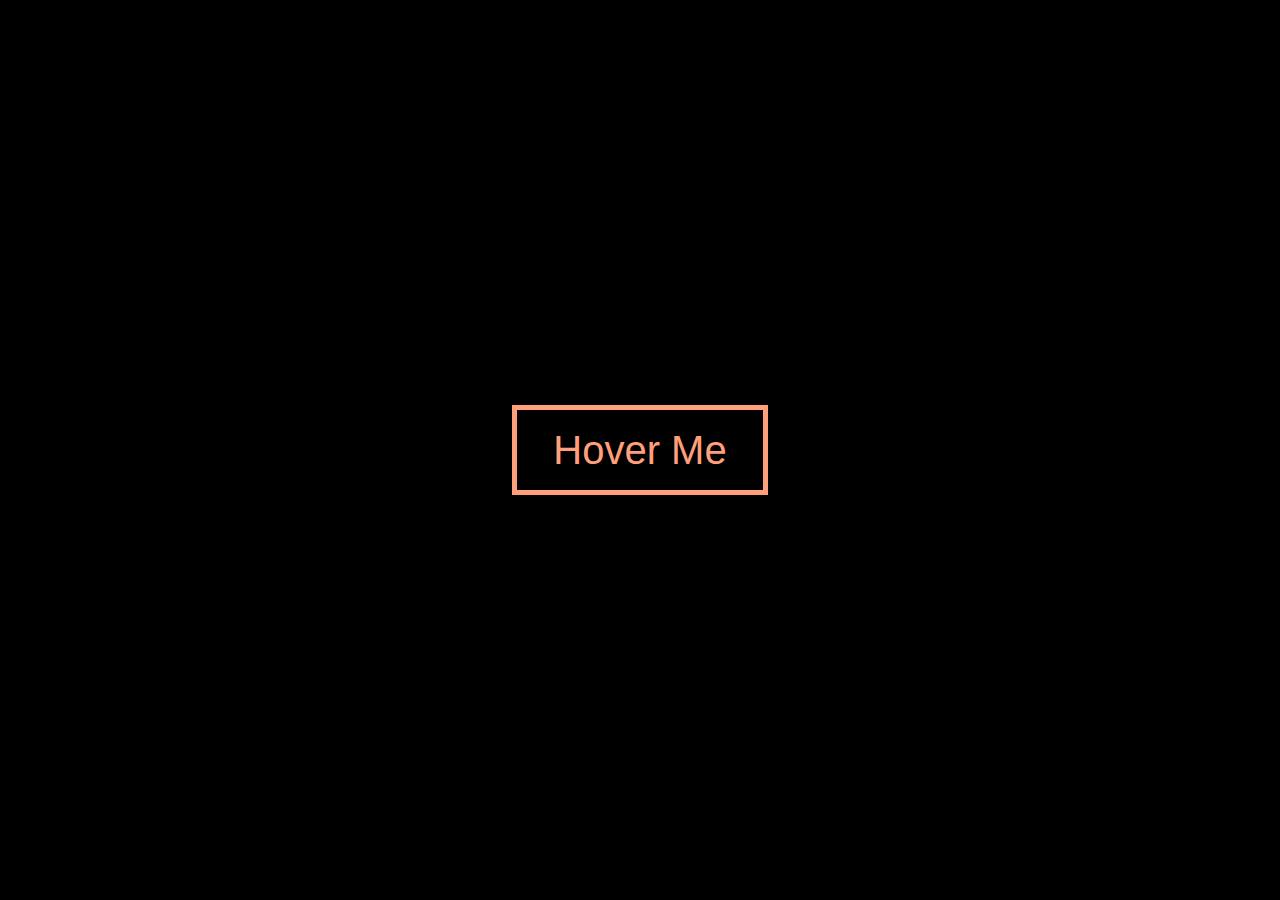
<file: hiver box/index.html>
<!DOCTYPE html>
<html lang="en">
<head>
    <meta charset="UTF-8">
    <meta http-equiv="X-UA-Compatible" content="IE=edge">
    <meta name="viewport" content="width=device-width, initial-scale=1.0">
    <title>Hover Box</title>
    <link rel="stylesheet" href="style.css">
</head>
<body>
    <div>
        <button class="btn">Hover Me</button>
    </div>
    
</body>
</html>
</file>
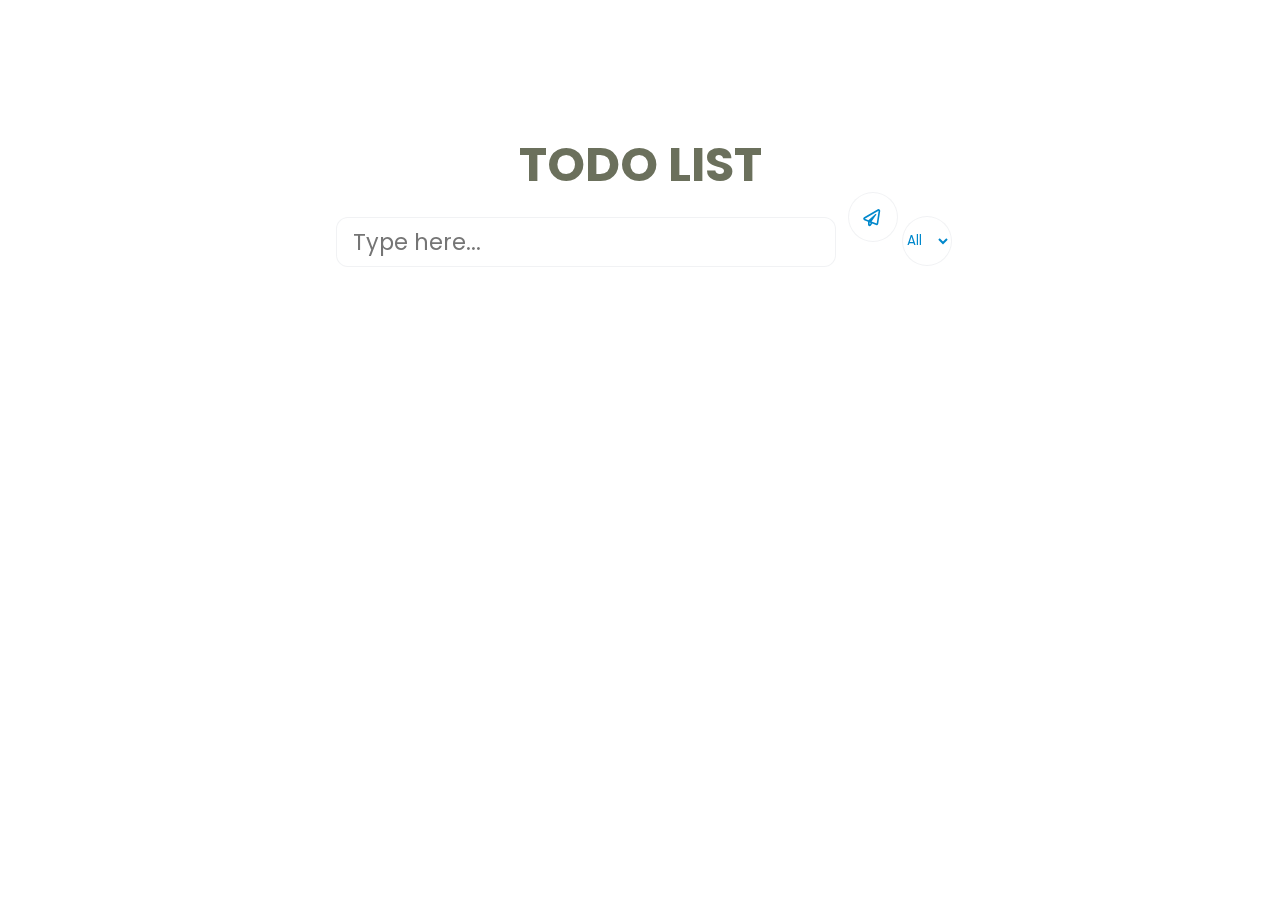
<file: todo app/index.html>
<!DOCTYPE html>
<html lang="en">
<head>
    <meta charset="UTF-8">
    <meta http-equiv="X-UA-Compatible" content="IE=edge">
    <meta name="viewport" content="width=device-width, initial-scale=1.0">
    <link rel="stylesheet" href="https://cdnjs.cloudflare.com/ajax/libs/font-awesome/5.15.4/css/all.min.css" integrity="sha512-1ycn6IcaQQ40/MKBW2W4Rhis/DbILU74C1vSrLJxCq57o941Ym01SwNsOMqvEBFlcgUa6xLiPY/NS5R+E6ztJQ==" crossorigin="anonymous" referrerpolicy="no-referrer" />
    <title>Document</title>
    <link rel="stylesheet" href="style.css">
</head>
<body>
        <div class="main">
              <h1>Todo List</h1>
            <div  id="input">
<input type="text" placeholder="Type here..." id="input_text" autocomplete="off" required>
<button type="button" id="btn"><i class="far fa-paper-plane"></i></button>
<select name="todos" class="filter-todo" id="btn1">
    <option value="all">All</option>
    <option value="completed">completed</option>
    <option value="remaining">remaining</option>
</select>
            </div>
            <div id="content">

            </div>
        </div>
    <script src="app.js"></script>
</body>
</html>
</file>
<file: hiver box/style.css>
*{
   padding:0;
   margin:0;
}
body{
   background-color: black;
   display:flex;
   justify-content:center;
   align-items:center;
   height :100vh;
   width :100vw;
}
.btn {
     height:10vh;
     width:20vw;
     border:5px solid lightsalmon;
     background:none;
     color:lightsalmon;
     font-size: 40px;
    
}
.btn:hover{
     transform: translateY(-10px);
     cursor:pointer;
     border:3px solid #F5FDB0;
     box-shadow: 0 10px 10px -8px #e0f521;
     transition:ease-out .2s;
     color:#ccc;
}
</file>
<file: todo app/style.css>
@import url('https://fonts.googleapis.com/css2?family=Poppins:ital,wght@0,300;0,500;1,100;1,200&display=swap');
*{
    margin: 0;
    padding: 0;
    box-sizing: border-box;
    font-family: 'Poppins', sans-serif;
}
body{
    width:100%;
    height:100vh;
    justify-content: center;
    display: flex;
    align-items: center;
    background-image: url('https://media.istockphoto.com/photos/abstract-business-modern-city-urban-futuristic-architecture-real-picture-id878650066?b=1&k=20&m=878650066&s=170667a&w=0&h=bQS-EjXbJkARefMRWT-22BsRQSxehsBKgWgzh3tFjGk=');
    background-position:center;
    background-size: cover;
}
.main{
    display: flex;
    justify-content: center;
    align-items: center;
    flex-direction:column;
}
.main h1{
    /* color:rgba(255, 255, 255, 0.75); */
    color:#6b705c;
    font-size:3rem;
    text-transform: uppercase;    
}
#input_text{
    width:500px;
    height:50px;
    font-weight: 400;
    backdrop-filter: blur(7px) saturate(180%);
    -webkit-backdrop-filter: blur(7px) saturate(180%);
    background-color: rgba(255, 255, 255, 0.75);
    border-radius: 12px;
    border: 1px solid rgba(209, 213, 219, 0.3);
    padding:1rem;
    font-size:1.4rem;
}
#input_text:focus{
    outline:none;
}
#btn{
    position: relative;
    top:-9px;
    left:8px;
    width:50px;
    height: 50px;
    color:#0088cc;
    cursor:pointer;
    backdrop-filter: blur(7px) saturate(180%);
    -webkit-backdrop-filter: blur(7px) saturate(180%);
    background-color: rgba(255, 255, 255, 0.75);
    border: 1px solid rgba(209, 213, 219, 0.3);
   border-radius: 50%;
}
#btn1{
    position: relative;
    top:-5px;
    left:8px;
    width:50px;
    height: 50px;
    color:#0088cc;
    cursor:pointer;
    backdrop-filter: blur(7px) saturate(180%);
    -webkit-backdrop-filter: blur(7px) saturate(180%);
    background-color: rgba(255, 255, 255, 0.75);
    border: 1px solid rgba(209, 213, 219, 0.3);
   border-radius: 50%;
   outline:none;
}

#btn i{
    position: absolute;
    top:50%;
    left:50%;
    transform:translate(-60%,-50%);
    font-size:17px;
}
#content{
    width: 100%;
    padding:2rem;
    height:500px;
    overflow-y: auto;
}
#content::-webkit-scrollbar {
    width: .3rem;
    color:black;
}
 
#content::-webkit-scrollbar-track {
    -webkit-box-shadow:inset 0 0 6px rgba(0,0,0,0.3);
    border-radius:2rem;
}
 
#content::-webkit-scrollbar-thumb {
    backdrop-filter: blur(7px) saturate(166%);
    -webkit-backdrop-filter: blur(7px) saturate(166%);
    background-color: rgba(255, 255, 255, 0.32);
    border-radius: 12px;
    border: 1px solid rgba(209, 213, 219, 0.3);
  outline: 1px solid darkgrey;
}
.rotate-vert-center {
	-webkit-animation: rotate-vert-center 0.7s cubic-bezier(0.455, 0.030, 0.515, 0.955) both;
	        animation: rotate-vert-center 0.7s cubic-bezier(0.455, 0.030, 0.515, 0.955) both;
            opacity:0.6;
    background-color:transparent;
    text-decoration: line-through;
}
@-webkit-keyframes rotate-vert-center {
    0% {
      -webkit-transform: rotateY(0);
              transform: rotateY(0);
    }
    100% {
      -webkit-transform: rotateY(360deg);
              transform: rotateY(360deg);
    }
  }
  @keyframes rotate-vert-center {
    0% {
      -webkit-transform: rotateY(0);
              transform: rotateY(0);
    }
    100% {
      -webkit-transform: rotateY(360deg);
              transform: rotateY(360deg);
    }
  }
  
  
.items{
    margin:0.6rem auto;
    padding:1rem;
    width:80%;
    height:fit-content;
    display: flex;
    align-items: center;
    justify-content:space-between;
    backdrop-filter: blur(16px) saturate(180%);
    -webkit-backdrop-filter: blur(16px) saturate(180%);
    background-color: rgba(255, 255, 255, 0.75);
    border-radius: 12px;
    border: 1px solid rgba(209, 213, 219, 0.3);
    transition: all 1s ease;
}
.items h3{
    color:orchid;
    word-break:break-all;
    width:100%;
    cursor:pointer;
    transition: all 0.4s ease;
}

.prop{
    display: flex;
    justify-content: space-evenly;
}
.prop i{
    margin:0 0.4rem;
    cursor:pointer;
}
.prop i:nth-of-type(4):hover
{
color:red;
opacity:0.7;
transform:scale(1.2);

}
.prop i:nth-of-type(3):hover
{
    color:green;
    transform:scale(1.2);

}
.prop i:nth-of-type(1):hover,.prop i:nth-of-type(2):hover
{
color:#0088cc;
opacity:0.7;
transform:scale(1.2);
}
.prop i:nth-of-type(5):hover
{

transform:scale(1.2);
}
.slide-out-elliptic-top-bck {
	-webkit-animation: slide-out-elliptic-top-bck 0.7s ease-in both;
	        animation: slide-out-elliptic-top-bck 0.7s ease-in both;
}
@-webkit-keyframes slide-out-elliptic-top-bck {
    0% {
      -webkit-transform: translateY(0) rotateX(0) scale(1);
              transform: translateY(0) rotateX(0) scale(1);
      -webkit-transform-origin: 50% 1400px;
              transform-origin: 50% 1400px;
      opacity: 1;
    }
    100% {
      -webkit-transform: translateY(-600px) rotateX(-30deg) scale(0);
              transform: translateY(-600px) rotateX(-30deg) scale(0);
      -webkit-transform-origin: 50% 100%;
              transform-origin: 50% 100%;
      opacity: 1;
    }
  }
  @keyframes slide-out-elliptic-top-bck {
    0% {
      -webkit-transform: translateY(0) rotateX(0) scale(1);
              transform: translateY(0) rotateX(0) scale(1);
      -webkit-transform-origin: 50% 1400px;
              transform-origin: 50% 1400px;
      opacity: 1;
    }
    100% {
      -webkit-transform: translateY(-600px) rotateX(-30deg) scale(0);
              transform: translateY(-600px) rotateX(-30deg) scale(0);
      -webkit-transform-origin: 50% 100%;
              transform-origin: 50% 100%;
      opacity: 1;
    }
  }
  @media screen and (max-width:1200px)
  {
    #input_text{
      width:790px;
      
    }
  }
  @media screen and (max-width:900px)
  {
    #input_text{
      width:550px;
      
    }
  }
  @media screen and (max-width:670px)
  {
    #input_text{
      width:320px;

    }
  }
  @media screen and (max-width:430px)
  {
    #input_text{
      width:210px;
      
    }
    .prop i{
      font-size:0.7rem;
    }
    .main{
      margin:5rem 0;
    }
    .main h1{
      font-size:2.5rem;
    }
  }
  @media screen and (max-width:342px)
  {
    #input_text{
      width:170px;
      
    }
  }
  @media screen and (max-width:312px)
  {
    #input_text{
      width:130px;
      
    }
  }
  @media screen and (max-width:267px)
  {
    #input_text{
      width:90px;
      
    }
  }
</file>
